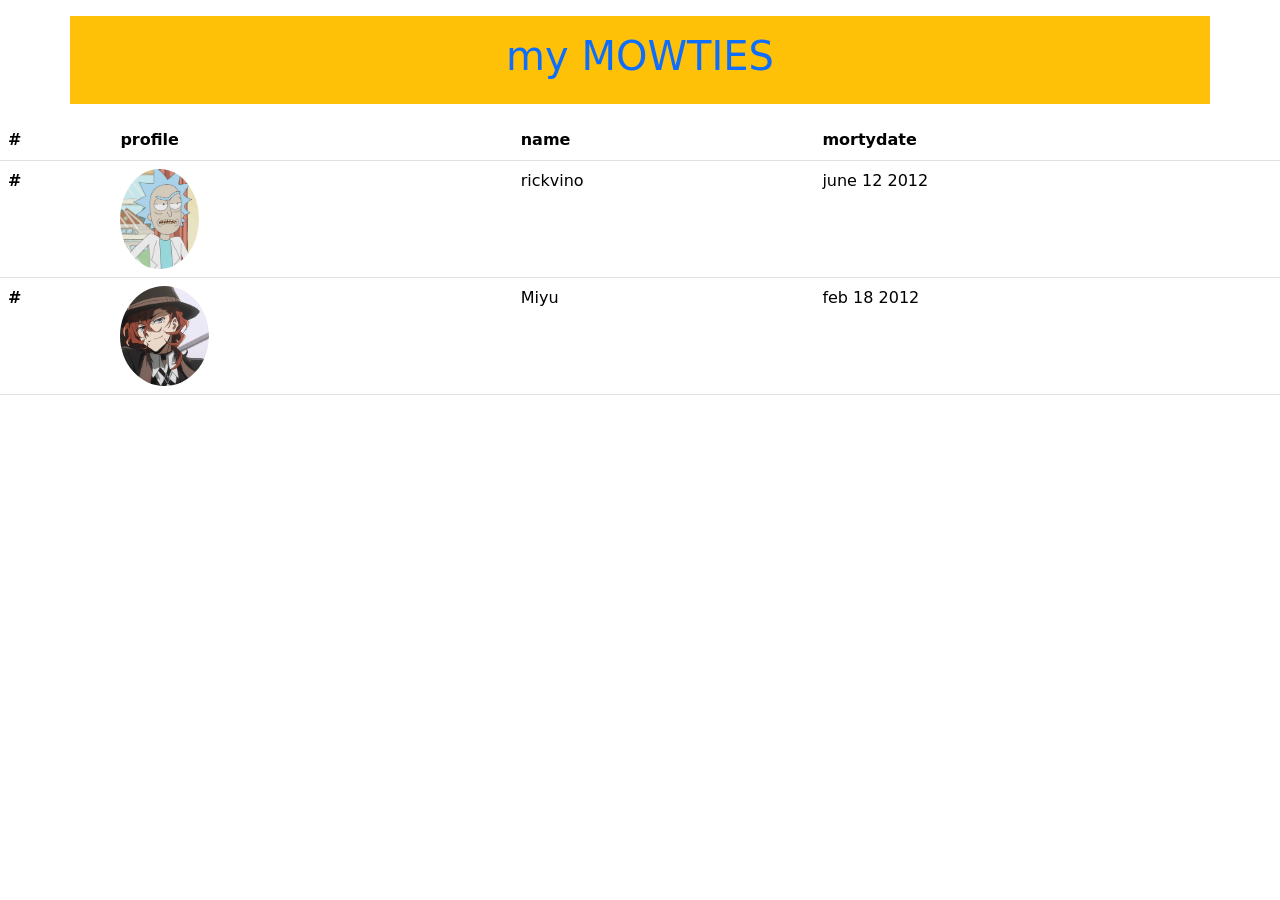
<file: index.html>
<!DOCTYPE html>
<html lang="en">
<head>
    <meta charset="UTF-8">
    <meta name="viewport" content="width=device-width, initial-scale=1.0">
    <title>intro to bootstrap</title>

    <link rel="stylesheet" href="stylings.css">

    <!--bootstrap woah-->

    <link href="https://cdn.jsdelivr.net/npm/bootstrap@5.3.8/dist/css/bootstrap.min.css" rel="stylesheet" integrity="sha384-sRIl4kxILFvY47J16cr9ZwB07vP4J8+LH7qKQnuqkuIAvNWLzeN8tE5YBujZqJLB" crossorigin="anonymous">

    <script src="https://cdn.jsdelivr.net/npm/bootstrap@5.3.8/dist/js/bootstrap.bundle.min.js" integrity="sha384-FKyoEForCGlyvwx9Hj09JcYn3nv7wiPVlz7YYwJrWVcXK/BmnVDxM+D2scQbITxI" crossorigin="anonymous"></script>
</head>
<body>

<div class="container mt-3 mb-3 p-3 bg-warning text-center text-primary">
<h1>my MOWTIES</h1></div>

<table class="table">
    <thead>
        <tr>
            <th scope="row">#</th>
            <th scope="col">profile</th>
            <th scope="col">name</th>
            <th scope="col">mortydate</th>
        </tr>
    </thead>
    <!--row 1-->
    <tbody>
        <tr>
            <th scope="row">#</th>
            <th scope="row"><img src="rickvino.jpg" height="100" class="rounded-circle">
            <td>rickvino</td>
            <td>june 12 2012</td>
        </tr>
        <tr>
            <th scope="row">#</th>
            <th scope="row"><img src="miyuugly.jpg" height="100" class="rounded-circle">
            <td>Miyu</td>
            <td>feb 18 2012</td>
        </tr>
    </tbody>
</table>

</body>
</html>
</file>
<file: stylings.css>
body {
    color: blue;
    background-image: url(https://hips.hearstapps.com/hmg-prod/images/rick-and-morty-season-six-1662104017.jpg?crop=0.287xw:0.510xh;0.253xw,0.425xh&resize=980:*);
}

table{
    color: rgb(173, 101, 46);
}
</file>
